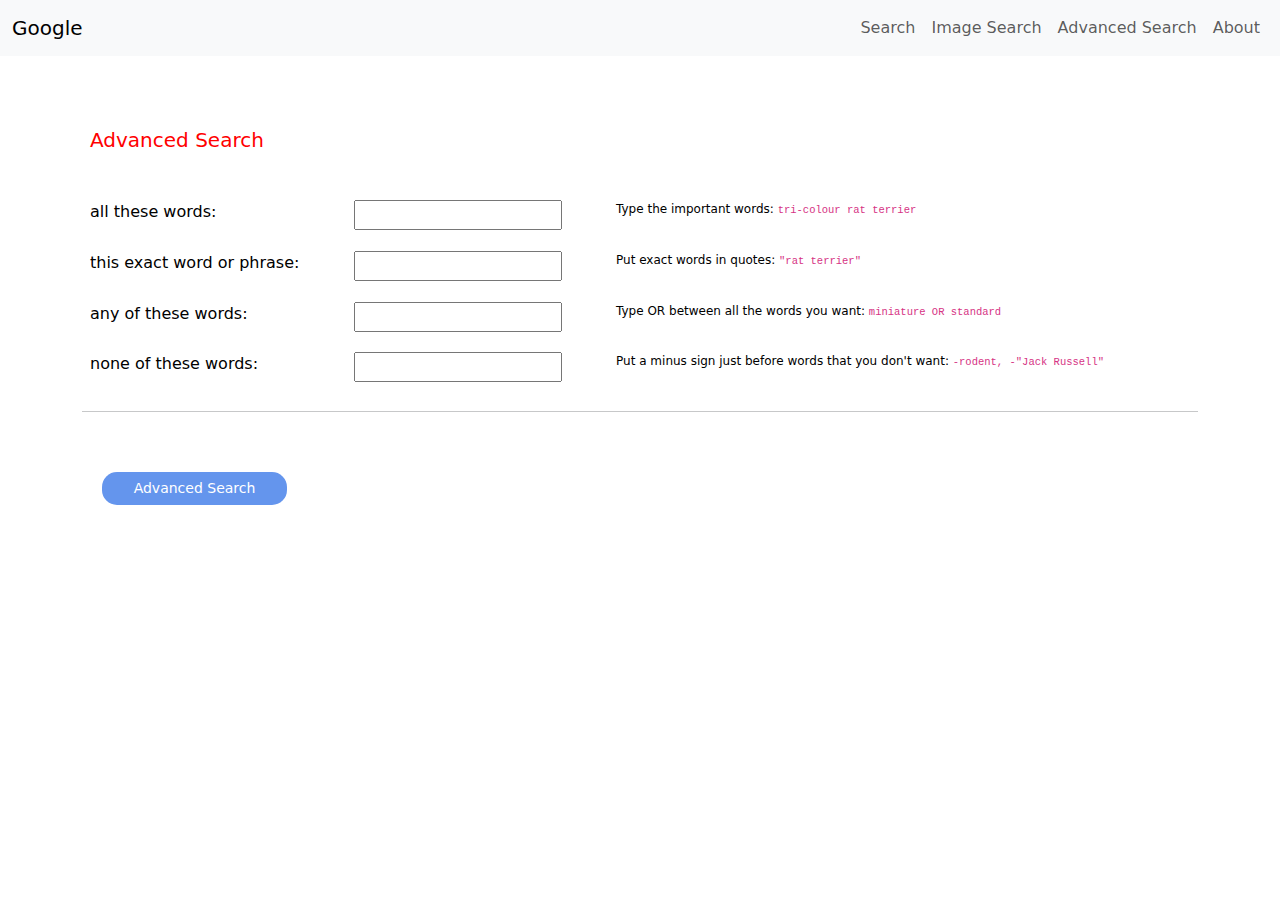
<file: projects/2023/google/advanced.html>
<!DOCTYPE html>
<html lang="en">

<head>
    <meta charset="utf-8">
    <meta name="viewport" content="width=device-width, initial-scale=1">
    <title>Advanced Search</title>
    <link href="https://cdn.jsdelivr.net/npm/bootstrap@5.0.0-alpha1/dist/css/bootstrap.min.css" rel="stylesheet">
    <link href="https://cdnjs.cloudflare.com/ajax/libs/font-awesome/4.7.0/css/font-awesome.min.css" rel="stylesheet">
    <link href="https://cdn.jsdelivr.net/npm/bootstrap@5.0.2/dist/css/bootstrap.min.css" rel="stylesheet"
        integrity="sha384-EVSTQN3/azprG1Anm3QDgpJLIm9Nao0Yz1ztcQTwFspd3yD65VohhpuuCOmLASjC" crossorigin="anonymous">
    <link rel="stylesheet" href="style.css">
</head>

<body>
    <nav class="navbar fixed-top navbar-expand-sm navbar-light bg-light">
        <div class="container-fluid">
            <a class="navbar-brand" href="index.html">Google</a>

            <button class="navbar-toggler" type="button" data-bs-toggle="collapse" data-bs-target="#navbarNav"
                aria-controls="navbarNav" aria-expanded="false" aria-label="Toggle navigation">
                <span class="navbar-toggler-icon"></span>
            </button>

            <div class="collapse navbar-collapse" id="navbarNav">
                <ul class="navbar-nav ms-auto">
                    <li class="nav-item ms-auto">
                        <a class="nav-link" aria-current="page" href="index.html">Search</a>
                    </li>
                    <li class="nav-item ms-auto">
                        <a class="nav-link" href="images.html">Image Search</a>
                    </li>
                    <li class="nav-item ms-auto">
                        <a class="nav-link" href="advanced.html">Advanced Search</a>
                    </li>
                    <li class="nav-item ms-auto">
                        <a class="nav-link" href="https://github.com/solomon-wamutu">About</a>
                    </li>
                </ul>
            </div>
        </div>
    </nav>

    <br>
    <br>
    <br>
    <br>
    <br>

    <div class="container">
        <table class="table table-borderless">
            <tbody>
                <tr>
                    <td>
                        <h5 style="color:red">
                            Advanced Search
                        </h5>
                        <br>
                    </td>
                    <td></td>
                    <td></td>

                <tr>
                    <td>
                        <form action="https://www.google.com/search">
                            <label for="all_words">all these words:</label>
                    </td>
                    <td> <input type="text" input type="hidden" name="as_q" id="all_words"></td>
                    <td>
                        <p class="small">Type the important words: <code>tri-colour rat terrier</code></p></small>
                    </td>
                </tr>
                <tr>
                    <td>
                        <form action="https://www.google.com/search">
                            <label for="exact_words">this exact word or phrase:</label>
                    </td>
                    <td> <input type="text" input type="hidden" name="as_epq" id="exact_words"></td>
                    <td>
                        <p class="small">Put exact words in quotes: <code>"rat terrier"</code></small></p>
                    </td>
                </tr>
                <tr>
                    <td>
                        <form action="https://www.google.com/search">
                            <label for="any_words">any of these words:</label>
                    </td>
                    <td> <input type="text" input type="hidden" name="as_oq" id="any_words"></td>
                    <td>
                        <p class="small">Type OR between all the words you want: <code>miniature OR standard</code></p>
                        </small>
                    </td>
                </tr>
                <tr>
                    <td>
                        <form action="https://www.google.com/search">
                            <label for="none_words">none of these words:</label>
                    </td>
                    <td> <input type="text" input type="hidden" name="as_eq" id="none_words"></td>
                    <td>
                        <p class="small">Put a minus sign just before words that you don't want: <code>-rodent, -"Jack Russell"<code></p></small>
                        </td>
                    </tr>
                </tbody>
            </table>
            <hr>
            <br>
            <form action="https://www.google.com/search">
                <input type="submit" value="Advanced Search" class="btn btn-primary">
            </form>
    </body>

    <script src="https://cdn.jsdelivr.net/npm/bootstrap@5.2.3/dist/js/bootstrap.bundle.min.js"
        integrity="sha384-kenU1KFdBIe4zVF0s0G1M5b4hcpxyD9F7jL+jjXkk+Q2h455rYXK/7HAuoJl+0I4"
        crossorigin="anonymous"></script>


</html>
</file>
<file: projects/2023/google/style.css>
.small {
    font-size: 12px;
}

.font-monospace {
    font-size: 12px;
}

.height {
    height: 100vh
}

input[type=submit] {
    font-size: 14px;
    width: 185px;
    /* Remove border */
    border-width: 0px;
    border-radius: 15px;
    margin: 20px;
}

.left-pan {
    padding-left: 7px
}

.left-pan i {
    padding-left: 10px
}

.form-input {
    height: 55px;
    text-indent: 33px;
    border-radius: 10px
}

.form-input:focus {
    box-shadow: 1px;
    border: 1px
}

.btn-primary {
    color: white;
    background-color: CornflowerBlue;
    border-color: white;
}

.btn-primary:hover {
    color: #fff;
    background-color: #0069d9;
    border-color: #0062cc;
}

.btn-secondary {
    color: white;
    background-color: DarkGray;
    border-color: white;
}

.btn-secondary:hover {
    color: #fff;
    background-color: DarkGray;
    border-color: white;
}
</file>
